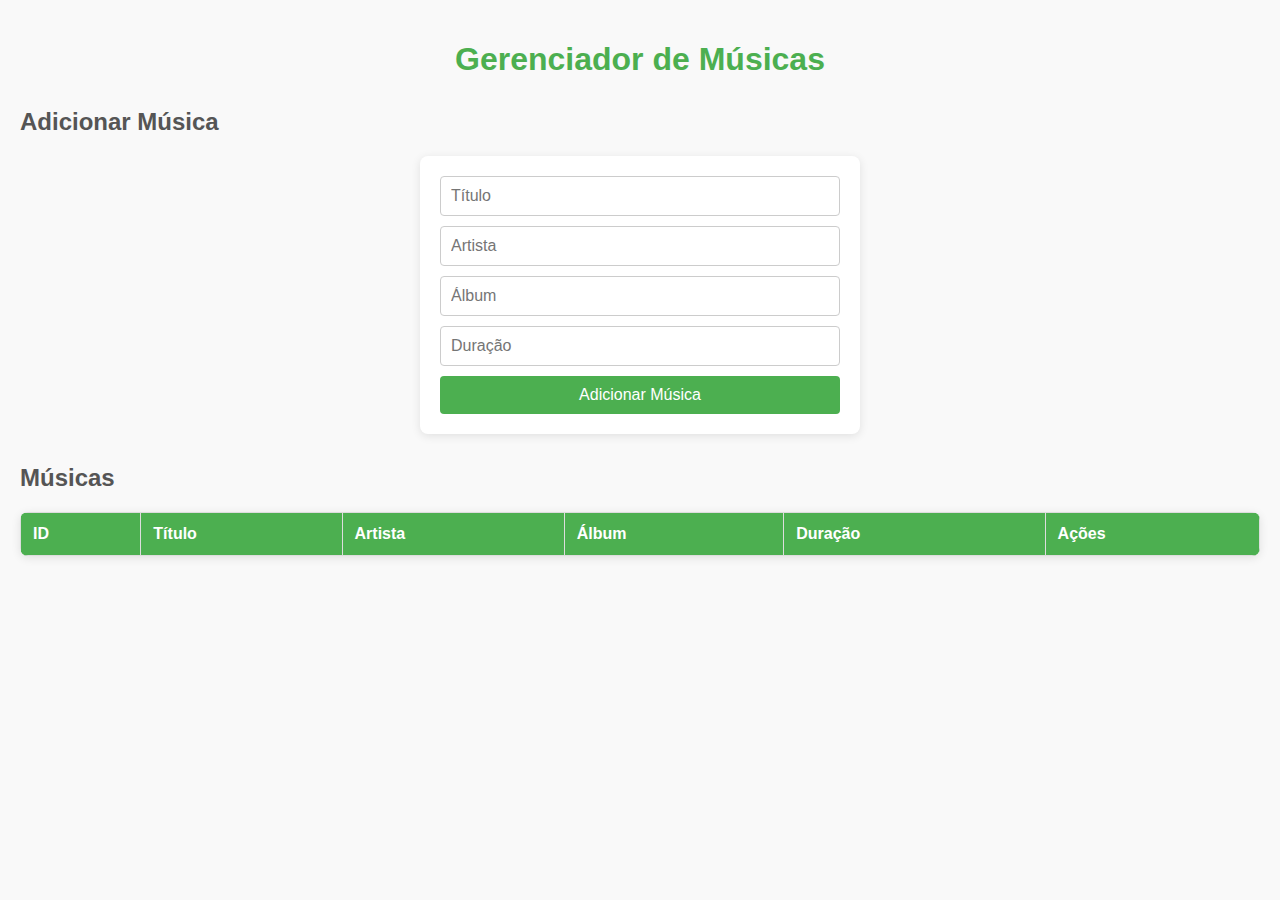
<file: Lab_III/atividade2/SpringBootExemplo-main/java/sbur-rest-demo/target/classes/Static/index.html>
<!DOCTYPE html>
<html lang="pt-BR">
<head>
    <meta charset="UTF-8">
    <meta name="viewport" content="width=device-width, initial-scale=1.0">
    <title>API de Músicas</title>
    <style>
        body {
            font-family: 'Arial', sans-serif;
            background-color: #f9f9f9;
            color: #333;
            margin: 0;
            padding: 20px;
        }

        h1 {
            text-align: center;
            color: #4CAF50;
        }

        h2 {
            color: #555;
            margin-top: 30px;
        }

        form {
            display: flex;
            flex-direction: column;
            max-width: 400px;
            margin: 0 auto;
            background: #fff;
            padding: 20px;
            border-radius: 8px;
            box-shadow: 0 2px 10px rgba(0, 0, 0, 0.1);
        }

        input[type="text"] {
            margin-bottom: 10px;
            padding: 10px;
            border: 1px solid #ccc;
            border-radius: 4px;
            font-size: 16px;
        }

        button {
            padding: 10px;
            background-color: #4CAF50;
            color: white;
            border: none;
            border-radius: 4px;
            cursor: pointer;
            font-size: 16px;
        }

        button:hover {
            background-color: #45a049;
        }

        table {
            width: 100%;
            border-collapse: collapse;
            margin-top: 20px;
            background: #fff;
            border-radius: 8px;
            overflow: hidden;
            box-shadow: 0 2px 10px rgba(0, 0, 0, 0.1);
        }

        th, td {
            border: 1px solid #ddd;
            padding: 12px;
            text-align: left;
        }

        th {
            background-color: #4CAF50;
            color: white;
        }

        tr:nth-child(even) {
            background-color: #f2f2f2;
        }

        tr:hover {
            background-color: #f1f1f1;
        }

        .actions button {
            margin-right: 5px;
            background-color: #2196F3;
        }

        .actions button:hover {
            background-color: #0b7dda;
        }
    </style>
</head>
<body>
    <h1>Gerenciador de Músicas</h1>
    
    <h2>Adicionar Música</h2>
    <form id="musicForm">
        <input type="text" id="title" placeholder="Título" required>
        <input type="text" id="artist" placeholder="Artista" required>
        <input type="text" id="album" placeholder="Álbum" required>
        <input type="text" id="duration" placeholder="Duração" required>
        <button type="submit">Adicionar Música</button>
    </form>

    <h2>Músicas</h2>
    <table id="musicTable">
        <thead>
            <tr>
                <th>ID</th>
                <th>Título</th>
                <th>Artista</th>
                <th>Álbum</th>
                <th>Duração</th>
                <th>Ações</th>
            </tr>
        </thead>
        <tbody></tbody>
    </table>

    <script>
        const apiUrl = 'http://localhost:8080/api/musics';
        let editingId = null;

        function listMusics() {
            fetch(apiUrl)
                .then(response => response.json())
                .then(data => {
                    const musicTableBody = document.querySelector('#musicTable tbody');
                    musicTableBody.innerHTML = '';
                    data.forEach(music => {
                        const row = document.createElement('tr');
                        row.innerHTML = `
                            <td>${music.id}</td>
                            <td>${music.title}</td>
                            <td>${music.artist}</td>
                            <td>${music.album}</td>
                            <td>${music.duration}</td>
                            <td class="actions">
                                <button onclick="editMusic('${music.id}')">Editar</button>
                                <button onclick="deleteMusic('${music.id}')"> Excluir</button>
                            </td>
                        `;
                        musicTableBody.appendChild(row);
                    });
                });
        }

        document.getElementById('musicForm').addEventListener('submit', function (event) {
            event.preventDefault();

            const music = {
                title: document.getElementById('title').value,
                artist: document.getElementById('artist').value,
                album: document.getElementById('album').value,
                duration: document.getElementById('duration').value
            };

            if (editingId) {
                fetch(`${apiUrl}/${editingId}`, {
                    method: 'PUT',
                    headers: {
                        'Content-Type': 'application/json'
                    },
                    body: JSON.stringify(music)
                })
                .then(response => response.json())
                .then(() => {
                    document.getElementById('musicForm').reset();
                    editingId = null;
                    listMusics();
                });
            } else {
                fetch(apiUrl, {
                    method: 'POST',
                    headers: {
                        'Content-Type': 'application/json'
                    },
                    body: JSON.stringify(music)
                })
                .then(response => response.json())
                .then(() => {
                    document.getElementById('musicForm').reset();
                    listMusics();
                });
            }
        });

        function editMusic(id) {
            fetch(`${apiUrl}/${id}`)
                .then(response => response.json())
                .then(music => {
                    document.getElementById('title').value = music.title;
                    document.getElementById('artist').value = music.artist;
                    document.getElementById('album').value = music.album;
                    document.getElementById('duration').value = music.duration;
                    editingId = id;
                });
        }

        function deleteMusic(id) {
            fetch(`${apiUrl}/${id}`, {
                method: 'DELETE'
            })
            .then(() => {
                listMusics();
            });
        }

        window.onload = listMusics;
    </script>
</body>
</html>
</file>
